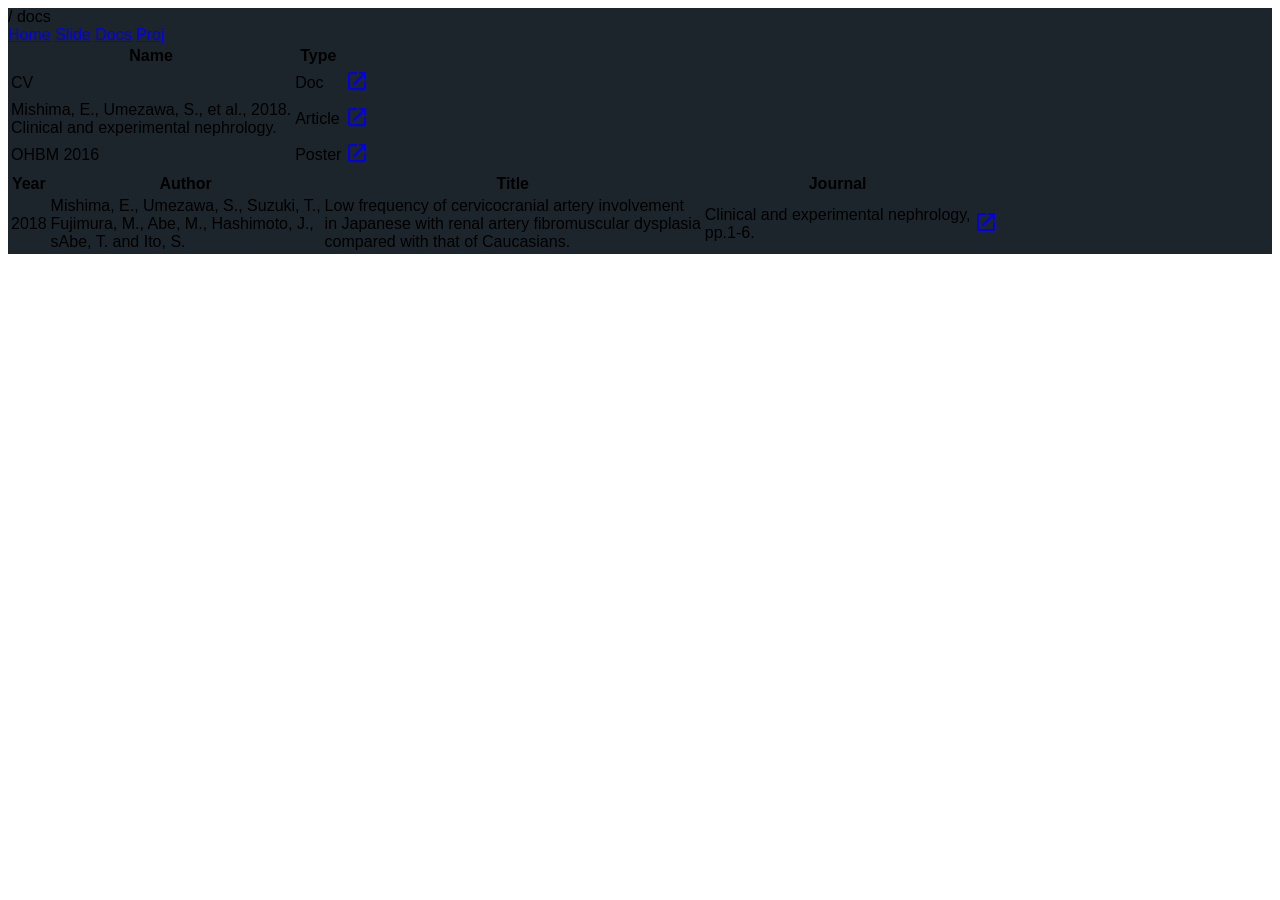
<file: docs/index.html>
<!--
@Author: shumez
@Date:   2018-05-16 14:19:46
@Project: shumez.github.io
@Filename: index.html
@Last modified by:   shumez
@Last modified time: 2018-05-16 14:32:58
-->
<!DOCTYPE html>
<html>
<head>
	<title>shumez / docs</title>
    <meta charset="UTF-8">
    <meta name="author" content="shumez">
    <meta name="revised" content="2018-05-17 10:26:32" scheme="YYYY-MM-DD hh:mm:ss">

    <meta name="viewport" content="width=device-width, initial-scale=1.0">

    <link rel="icon" type="image/png" href="img/logo.png">
    <link rel="shortcut icon" type="image/png" href="img/logo.png">
    <link rel="apple-touch-icon" type="image/png" href="img/logo.png">

    <!-- bootstrap -->
    <!-- <link rel="stylesheet" href="https://maxcdn.bootstrapcdn.com/bootstrap/3.3.7/css/bootstrap.min.css" integrity="sha384-BVYiiSIFeK1dGmJRAkycuHAHRg32OmUcww7on3RYdg4Va+PmSTsz/K68vbdEjh4u" crossorigin="anonymous"> -->
    <!-- <link rel="stylesheet" href="https://maxcdn.bootstrapcdn.com/bootstrap/4.0.0-alpha.5/css/bootstrap.min.css"> -->

    <!-- material design -->
    <!-- <link rel="stylesheet" href="https://fonts.googleapis.com/css?family=Roboto:300,400,500,700|Material+Icons"> -->
    <!-- <link rel="stylesheet" href="https://unpkg.com/bootstrap-material-design@4.1.1/dist/css/bootstrap-material-design.min.css" integrity="sha384-wXznGJNEXNG1NFsbm0ugrLFMQPWswR3lds2VeinahP8N0zJw9VWSopbjv2x7WCvX" crossorigin="anonymous"> -->

    <!-- material design lite -->
    <link rel="stylesheet" href="https://fonts.googleapis.com/icon?family=Material+Icons">
    <link rel="stylesheet" href="https://code.getmdl.io/1.3.0/material.indigo-pink.min.css">
    
    <!-- mdl theme -->
    <!-- <link rel="stylesheet" href="https://code.getmdl.io/1.3.0/material.teal-purple.min.css"> -->
    <link rel="stylesheet" href="https://code.getmdl.io/1.3.0/material.teal-deep_purple.min.css">

    <!-- mdl font -->
    <link rel="stylesheet" href="http://fonts.googleapis.com/css?family=Roboto:300,400,500,700" type="text/css">

    <link rel="stylesheet" type="text/css" href="/css/main.css">


</head>
<body>
    <!-- material disign lite -->

    <div class="mdl-layout mdl-js-layout mdl-layout--fixed-header mdl-layout--fixed-tabs">
        <header class="mdl-layout__header mdl-layout__header--transparent">
            <div class="mdl-layout__header-row">
                
                <!-- Title --> 
                <span class="mdl-layout-title">/ docs</span>
                
                <!-- Add spacer, to align navigation to the right -->
                <div class="mdl-layout-spacer"></div>
                
                <!-- Navigation -->
                <nav class="mdl-navigation">
                    <a class="mdl-navigation__link" href="/index.html">Home</a>
                    <a class="mdl-navigation__link" href="/slide/">Slide</a>
                    <a class="mdl-navigation__link is-active is-here" href="/docs/">Docs</a>
                    <a class="mdl-navigation__link" href="/proj/">Proj</a>
                </nav>
            </div>

            <!-- Tabs -->
            <!-- 
            <div class="mdl-layout__tab-bar mdl-js-ripple-effect">
                <a href="#home" class="mdl-layout__tab is-active">Home</a>
                <a href="#slide" class="mdl-layout__tab">Slide</a>
                <a href="#docs" class="mdl-layout__tab">Docs</a>
            </div> 
            -->

        </header>
        <!--
        <div class="mdl-layout__drawer">
            <span class="mdl-layout-title">shumez</span>
            <nav class="mdl-navigation">
                <a class="mdl-navigation__link" href="">Home</a>
                <a class="mdl-navigation__link" href="">*</a>
                <a class="mdl-navigation__link" href="">*</a>
                <a class="mdl-navigation__link" href="">*</a>
            </nav>
        </div>
        -->

        <!-- main -->
        <main class="mdl-layout__content">
            <div>
                <div class="mdl-grid">
                    <div class="mdl-cell mdl-cell--4-col">
                        <!-- <div class="demo-card-image mdl-card mdl-shadow--2dp">
                            <div class="mdl-card__title mdl-card--expand">
                                <h4></h4>
                            </div>
                            <div class="mdl-card__actions mdl-card--border">
                                <span class="demo-card-image__filename">Image.jpg</span>
                            </div>
                        </div> -->
                    </div>
                </div>

                <div  class="mdl-grid">
                    <div class="mdl-cell mdl-cell--6-col-desktop mdl-cell--3-offset-desktop mdl-cell--8-col-tablet mdl-cell--4-col-phone">
                        <!-- table -->
                        <table class="mdl-data-table mdl-js-data-table mdl-data-table--selectable mdl-shadow--2dp">
                            <thead>
                                <tr>
                                    <th class="mdl-data-table__cell--non-numeric">Name</th>
                                    <th class="mdl-data-table__cell--non-numeric">Type</th>
                                    <th></th>
                                </tr>
                            </thead>
                            <tbody>
                                <tr>
                                    <td class="mdl-data-table__cell--non-numeric">CV</td>
                                    <td class="mdl-data-table__cell--non-numeric">Doc</td>
                                    <td><a href="https://docs.google.com/document/d/16qhqmyy_EPc65IN2KRnHpUPTmMYMyIJUxB3NSlSgIFc/edit?usp=sharing" class="mdl-button mdl-js-button mdl-button--icon mdl-button--raised mdl-button--colored mdl-button--primary"><i class="material-icons">launch</i></a></td>
                                </tr>
                                <tr>
                                    <td class="mdl-data-table__cell--non-numeric"><!-- Mishima, E., Umezawa, S. et al. 2018<br> -->
                                        Mishima, E., Umezawa, S., et al., <!-- Suzuki, T., Fujimura, M., Abe, M., Hashimoto, J., Abe, T. and Ito, S., --> 2018. <br>
                                        <!-- Low frequency of cervicocranial artery involvement in Japanese with renal artery fibromuscular dysplasia compared with that of Caucasians. <br> -->
                                        Clinical and experimental nephrology<!-- , pp.1-6 -->.</td>
                                    <td class="mdl-data-table__cell--non-numeric">Article</td>
                                    <td><a href="https://docs.google.com/document/d/1z68zcGmqlqfcyHj7jkx0r6w3fGvRYcm7aTbce1nOc1w/edit?usp=sharing" class="mdl-button mdl-js-button mdl-button--icon mdl-button--raised mdl-button--colored mdl-button--primary">
                                        <i class="material-icons">launch</i>
                                    </a></td>
                                </tr>

                                 <tr>
                                    <td class="mdl-data-table__cell--non-numeric">OHBM 2016</td>
                                    <td class="mdl-data-table__cell--non-numeric">Poster</td>
                                    <td><a href="https://drive.google.com/file/d/0B-_Hpdri56S1RF9pZzVNaUppd1E/view?usp=sharing" class="mdl-button mdl-js-button mdl-button--icon mdl-button--raised mdl-button--colored mdl-button--primary">
                                        <i class="material-icons">launch</i>
                                    </a></td>
                                </tr>
                                
                                <!--
                                 <tr>
                                    <td class="mdl-data-table__cell--non-numeric"></td>
                                    <td><a href="" class="mdl-button mdl-js-button mdl-button--fab mdl-button--accent">
                                        <i class="material-icons">add</i>
                                    </a></td>
                                </tr>
                                -->
                            </tbody>
                        </table>
                    </div>
                </div>


                <div class="mdl-grid">
                    <div class="mdl-cell mdl-cell--12-col">
                        <table class="mdl-data-table mdl-js-data-table mdl-shadow--2dp">
                            <thead>
                                <tr>
                                    <th class="mdl-data-table__header--sorted-descending">Year</th>
                                    <th class="mdl-data-table__cell--non-numeric">Author</th>
                                    <th class="mdl-data-table__cell--non-numeric">Title</th>
                                    <th class="mdl-data-table__cell--non-numeric">Journal</th>
                                    <th></th>
                                </tr>
                            </thead>
                            <tbody>
                                <tr>
                                    <td class="mdl-data-table__header--sorted-descending">2018</td>
                                    <td class="mdl-data-table__cell--non-numeric">Mishima, E., Umezawa, S., Suzuki, T., <br>
                                        Fujimura, M., Abe, M., Hashimoto, J., <br>
                                        sAbe, T. and Ito, S. </td>
                                    <td class="mdl-data-table__cell--non-numeric">Low frequency of cervicocranial artery involvement <br> 
                                    in Japanese with renal artery fibromuscular dysplasia <br>
                                    compared with that of Caucasians.</td>
                                    <td class="mdl-data-table__cell--non-numeric">Clinical and experimental nephrology,<br>
                                        pp.1-6.</td>
                                    <td>
                                        <a href="https://link.springer.com/article/10.1007/s10157-018-1575-1" class="mdl-button mdl-js-button mdl-button--icon mdl-button--raised mdl-button--colored mdl-button--primary">
                                            <i class="material-icons">launch</i>
                                        </a>
                                    </td>
                                </tr>
                                
                                <!-- 
                                <tr>
                                    <td class="mdl-data-table__header--sorted-descending">...</td>
                                    <td class="mdl-data-table__cell--non-numeric">...</td>
                                    <td class="mdl-data-table__cell--non-numeric">...</td>
                                    <td class="mdl-data-table__cell--non-numeric">...</td>
                                    <td>
                                        <a href="" class="mdl-button mdl-js-button mdl-button--icon mdl-button--raised mdl-button--colored mdl-button--primary">
                                            <i class="material-icons">launch</i>
                                        </a>
                                    </td>
                                </tr> 
                                -->
                            </tbody>
                        </table>
                    </div>
                </div>
            </div>



            
            

            <!-- <section class="mdl-layout__tab-pannel" id="scroll-tab-3">
                <div class="page-content">
                    
                </div>
            </section> -->

            <!--
            <div class="mdl-grid">
                <div class="mdl-cell mdl-cell--6-col mdl-cell--6-col-tablet mdl-cell--6-col-phone">
                    <table class="mdl-data-table mdl-js-data-table mdl-data-table--selection">
                        <thead>
                            <tr>
                                <th></th>
                                <th></th>
                                <th></th>
                            </tr>
                        </thead>
                        <tbody>
                            <tr>
                                <td>JOUR</td>
                                <td>Low frequency of cervicocranial artery involvement in Japanese with renal artery fibromuscular dysplasia compared with that of Caucasians</td>
                                <td>Mishima, Eikan
                                    Umezawa, Shu
                                    Suzuki, Takehiro
                                    Fujimura, Miki
                                    Abe, Michiaki
                                    Hashimoto, Junichiro
                                    Abe, Takaaki
                                    Ito, Sadayoshi</td>
                                <td>Clinical and experimental nephrology</td>
                                <td>1</td>
                                <td>6</td>
                                <td>1342-1751</td>
                                <td>2018</td>
                                <td>Springer</td>
                                <td></td>
                            </tr>
                        </tbody>
                    </table>
                </div>
            </div>
            -->
            
        </main>
    </div>


    <!-- bootstrap -->
    <!-- 
    <div class="container">
        <div class="page-header">
            <h1>shumez</h1>
        </div>

        <div class="row">
            
            <div class="col-xs-12 col-sm-6 col-md-5">
                <div class="card">
                    <img src="https://static-content.springer.com/cover/journal/10157/22/2.jpg" class="card-img-top img-fluid">
                    <img src="img/cover-fmd.png" class="card-img-top img-fluid">
                    <img src="https://github.com/shumezshumez.github.io/img/jfmd.jpg">
                    <iframe src="https://docs.google.com/document/d/e/2PACX-1vScbtK295p6w5dOXmrrfP-4-2rGLKtbjDClG-a9o0SaHegiX4B70gKW7qYOhfBE1It6Q6gD9dYx5sEJ/pub?embedded=true"></iframe>
                    <div class="card-body">
                        <h4 class="card-title">Mishima, E., Umezawa, S. et al. 2018</h4>
                        <h6 class="card-subtitle">Low frequency of Cervicocranial Artery Involvement in Japanese Patients with Renal Artery Fibromuscular Dysplasia</h6><br>
                        <a role="button" href="https://docs.google.com/document/d/1z68zcGmqlqfcyHj7jkx0r6w3fGvRYcm7aTbce1nOc1w/edit?usp=sharing" class="btn btn-raised btn-secondary">Read more</a>
                        <a role="button" href="https://link.springer.com/article/10.1007%2Fs10157-018-1575-1" class="btn btn-raised btn-secondary">Read</a>
                    </div>
                </div>
            </div> 
           

            
            <div class="col-xs-12 col-sm-6 col-md-5">
                <div class="card">
                    <img src="img/icon-jfmd.png" class="card-img-top img-fluid">
                    <div class="card-body">
                        <h4>JSH 2016</h4>
                        <h6>"Low frequency of Cervicocranial Artery Involvement in Japanese Patients with Renal Artery Fibromuscular Dysplasia"</h6>
                        <h6>The 39th Annual Scientific Meeting of Japanese Society of Hypertension, Oral Session</h6>
                        <a href="https://drive.google.com/open?id=1-mp1IXABgL0KLXJR1AEZC1ZHKEuye2SdowBXBHpJtc4" class="card-link">Read more</a>
                        <a role="button" class="btn btn-raised btn-secondary" href="https://drive.google.com/open?id=1-mp1IXABgL0KLXJR1AEZC1ZHKEuye2SdowBXBHpJtc4">Read more</a>
                    </div>
                </div>
            </div> 
           
        </div>

        <div class="row">
            <div class="col-xs-12 col-sm-12 col-md-12">
                <h4>Publishment</h4>

                
                <div class="card">
                    <div class="card-body">
                        <p class="card-text">Mishima, E., Umezawa, S., Suzuki, T., Fujimura, M., Abe, M., Hashimoto, J., Abe, T. and Ito, S. (2018). Low frequency of cervicocranial artery involvement in Japanese with renal artery fibromuscular dysplasia compared with that of Caucasians. Clinical and experimental nephrology, 1-6.</p>
                        <a role="button" href="" class="btn btn-raised btn-secondary">Cite</a>
                        <span class="badge badge-pill badge-primary"></span>
                    </div>
                </div> 
               

                
                <div class="list-group">
                    <a class="list-group-item d-flex justify-content-between align-items-center">
                        Mishima, E., Umezawa, S., Suzuki, T., Fujimura, M., Abe, M., Hashimoto, J., Abe, T. and Ito, S. (2018). Low frequency of cervicocranial artery involvement in Japanese with renal artery fibromuscular dysplasia compared with that of Caucasians. Clinical and experimental nephrology, 1-6. 
                        <a href="">Cite</a>  
                        <a role="button" class="btn btn-raised btn-secondary">Read more</a>

                        <span class="badge badge-pill badge-primary"></span>
                    </a>
                    <a class="list-group-item"></a>
                    <a class="list-group-item"></a>
                    <a class="list-group-item"></a>
                </div>
                
            </div>
        </div>

        
        <div class="row">
            <div class="col-xs-12 col-sm-12 col-md-12">
                <h4>JSH 2016</h4>

                <h6>"Low frequency of Cervicocranial Artery Involvement in Japanese Patients with Renal Artery Fibromuscular Dysplasia"</h6>
                <h6>The 39th Annual Scientific Meeting of Japanese Society of Hypertension, Oral Session</h6>
                <div class="card">
                    <iframe src="https://docs.google.com/presentation/d/e/2PACX-1vSvuiMN0w9sVFEr8J48wMdOjnbRDU3vBQgp_XcrBJVBdlIBOzSQXemvMj1tw_P3_JaRoBA1xkIqL0Cl/embed?start=false&loop=false&delayms=3000" frameborder="0" width="529" height="426" allowfullscreen="true" mozallowfullscreen="true" webkitallowfullscreen="true"></iframe>
                    <div class="card-body">
                        <h4 class="card-title">jFMD</h4>
                        <h6 class="card-subtitle"></h6>
                    </div>
                </div>
            </div>
        </div> 
       

        
        <div id="list-example" class="list-group">
            <a class="list-group-item list-group-item-action" href="#list-item-1">Item 1</a>
            <a class="list-group-item list-group-item-action" href="#list-item-2">Item2</a>
            <a class="list-group-item list-group-item-action" href="#list-item-3">Item 3</a>
            <a class="list-group-item list-group-item-action" href="#list-item-4">Item 4</a>
        </div>
       

        
        <div data-spy="scroll" data-target="#list-example" data-offset="0" class="scrollspy-example">
            <h4 id="list-item-1">Item 1</h4>
            <p>...</p>
            <h4 id="list-item-2">Item 2</h4>
            <p>...</p>
            <h4 id="list-item-3">Item 3</h4>
            <p>...</p>
            <h4 id="list-item-4">Item 4</h4>
            <p>...</p>
        </div>
    </div> 
    -->

    

    <!-- jquery -->
    <script src="https://ajax.googleapis.com/ajax/libs/jquery/1.11.3/jquery.min.js"></script>

    <!-- bootstrap -->
    <!-- <script src="https://maxcdn.bootstrapcdn.com/bootstrap/3.3.5/js/bootstrap.min.js"></script> -->

    <!-- material design bootstrap -->
    <!-- <script src="https://unpkg.com/popper.js@1.12.6/dist/umd/popper.js" integrity="sha384-fA23ZRQ3G/J53mElWqVJEGJzU0sTs+SvzG8fXVWP+kJQ1lwFAOkcUOysnlKJC33U" crossorigin="anonymous"></script> -->
    <!-- <script src="https://unpkg.com/bootstrap-material-design@4.1.1/dist/js/bootstrap-material-design.js" integrity="sha384-CauSuKpEqAFajSpkdjv3z9t8E7RlpJ1UP0lKM/+NdtSarroVKu069AlsRPKkFBz9" crossorigin="anonymous"></script> -->

    <!-- mdl -->
    <script defer src="https://code.getmdl.io/1.3.0/material.min.js"></script>
    <script type="text/jscript">
        $('body').scrollspy({ target: '#navbar-example' })
        $('[data-spy="scroll"]').each(function () {
            var $spy = $(this).scrollspy('refresh')
        })
    </script>
</body>
</html>
</file>
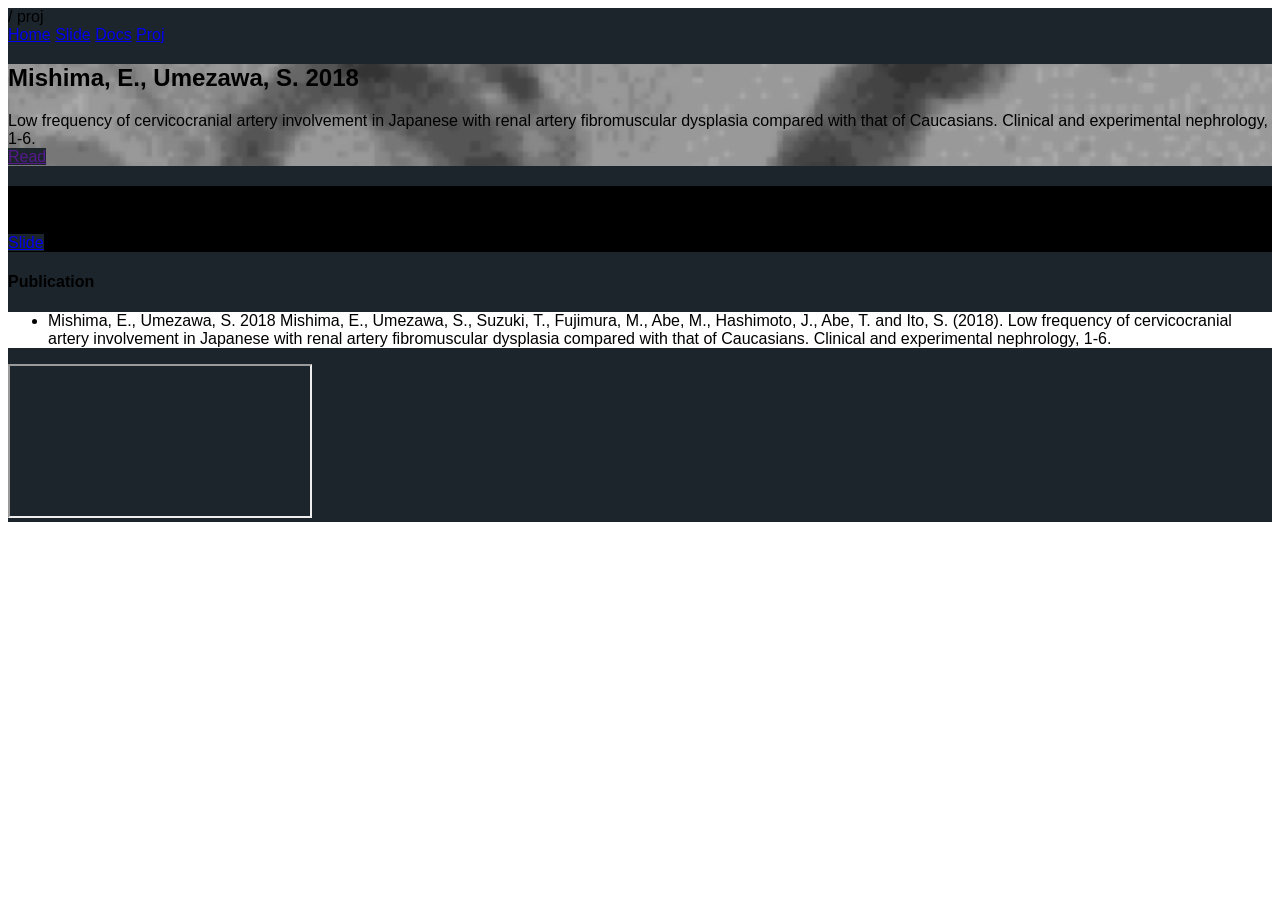
<file: proj/index.html>
<!--
@Author: shumez
@Date:   2018-05-16 14:19:46
@Project: shumez.github.io
@Filename: index.html
@Last modified by:   shumez
@Last modified time: 2018-05-16 14:32:58
-->
<!DOCTYPE html>
<html>
<head>
	<title>shumez / proj</title>
    <meta charset="UTF-8">
    <meta name="author" content="shumez">
    <meta name="revised" content="2018-05-16 17:14:28" scheme="YYYY-MM-DD hh:mm:ss">

    <meta name="viewport" content="width=device-width, initial-scale=1.0">

    <link rel="icon" type="image/png" href="img/logo.png">
    <link rel="shortcut icon" type="image/png" href="img/logo.png">
    <link rel="apple-touch-icon" type="image/png" href="img/logo.png">

    <!-- bootstrap -->
    <!-- <link rel="stylesheet" href="https://maxcdn.bootstrapcdn.com/bootstrap/3.3.7/css/bootstrap.min.css" integrity="sha384-BVYiiSIFeK1dGmJRAkycuHAHRg32OmUcww7on3RYdg4Va+PmSTsz/K68vbdEjh4u" crossorigin="anonymous"> -->
    <!-- <link rel="stylesheet" href="https://maxcdn.bootstrapcdn.com/bootstrap/4.0.0-alpha.5/css/bootstrap.min.css"> -->

    <!-- material design -->
    <!-- <link rel="stylesheet" href="https://fonts.googleapis.com/css?family=Roboto:300,400,500,700|Material+Icons"> -->
    <!-- <link rel="stylesheet" href="https://unpkg.com/bootstrap-material-design@4.1.1/dist/css/bootstrap-material-design.min.css" integrity="sha384-wXznGJNEXNG1NFsbm0ugrLFMQPWswR3lds2VeinahP8N0zJw9VWSopbjv2x7WCvX" crossorigin="anonymous"> -->

    <!-- material design lite -->
    <link rel="stylesheet" href="https://fonts.googleapis.com/icon?family=Material+Icons">
    <link rel="stylesheet" href="https://code.getmdl.io/1.3.0/material.indigo-pink.min.css">
    
    <!-- mdl theme -->
    <!-- <link rel="stylesheet" href="https://code.getmdl.io/1.3.0/material.teal-purple.min.css"> -->
    <link rel="stylesheet" href="https://code.getmdl.io/1.3.0/material.teal-deep_purple.min.css">

    <link rel="stylesheet" type="text/css" href="/css/main.css">

</head>
<body>
    <!-- material disign lite -->

    <div class="mdl-layout mdl-js-layout mdl-layout--fixed-header mdl-layout--fixed-tabs">
        <header class="mdl-layout__header mdl-layout__header--transparent">
            <div class="mdl-layout__header-row">
                
                <!-- Title --> 
                <span class="mdl-layout-title">/ proj</span>
                
                <!-- Add spacer, to align navigation to the right -->
                <div class="mdl-layout-spacer"></div>
                
                <!-- Navigation -->
                <nav class="mdl-navigation">
                    <a class="mdl-navigation__link" href="/index.html">Home</a>
                    <a class="mdl-navigation__link" href="/slide/">Slide</a>
                    <a class="mdl-navigation__link" href="/docs/">Docs</a>
                    <a class="mdl-navigation__link is-active is-here" href="/proj/">Proj</a>
                </nav>
            </div>

            <!-- Tabs -->
            <!-- 
            <div class="mdl-layout__tab-bar mdl-js-ripple-effect">
                <a href="#home" class="mdl-layout__tab is-active">Home</a>
                <a href="#slide" class="mdl-layout__tab">Slide</a>
                <a href="#docs" class="mdl-layout__tab">Docs</a>
            </div> 
            -->

        </header>
        <!--
        <div class="mdl-layout__drawer">
            <span class="mdl-layout-title">shumez</span>
            <nav class="mdl-navigation">
                <a class="mdl-navigation__link" href="">Home</a>
                <a class="mdl-navigation__link" href="">*</a>
                <a class="mdl-navigation__link" href="">*</a>
                <a class="mdl-navigation__link" href="">*</a>
            </nav>
        </div>
        -->

        <!-- main -->
        <main class="mdl-layout__content">
            <!-- <section class="mdl-layout__tab-pannel is-active" id="scroll-tab-1"> -->
            <div class="mdl-tabs__pannel is-active" id="scroll-tab-1">
                <div class="page-content">
                    <div class="mdl-grid">
                        <div class="mdl-cell mdl-cell--4-col mdl-cell--4-col-tablet mdl-cell--4-col-phone">

                            <!-- mdl-card -->
                            <div class="mdl-card" id="mishima2018">
                                <div class="mdl-card__title mdl-card--expand">
                                    <h2 class="mdl-card__title-text">Mishima, E., Umezawa, S. 2018</h2>
                                </div>
                                <div class="mdl-card__actions">
                                    <!-- <span class=""></span> -->
                                </div>
                                <div class="mdl-card__supporting-text">
                                     Low frequency of cervicocranial artery involvement in Japanese with renal artery fibromuscular dysplasia compared with that of Caucasians. Clinical and experimental nephrology, 1-6.
                                </div>
                                <div class="mdl-card--border">
                                    <a class="mdl-button mdl-js-button mdl-button--raised mdl-button--accent" href="">Read</a>
                                    <!-- <button class="mdl-button mdl-js-button mdl-button--raised"></button> -->
                                </div>
                            </div>
                        </div>
                        <div class="mdl-cell mdl-cell--4-col mdl-cell--4-col-tablet mdl-cell--4-col-phone">

                            <!-- mdl-card -->
                            <div class="mdl-card" id="jsh2016">
                                <div class="mdl-card__title mdl-card--expand">
                                    <h2 class="mdl-card__title-text">JSH 2016</h2>
                                </div>
                                <div class="mdl-card__supporting-text">
                                    
                                </div>
                                <div class="mdl-card--border">
                                    <a class="mdl-button mdl-js-button mdl-button--raised mdl-button--accent" href="https://docs.google.com/presentation/d/1-mp1IXABgL0KLXJR1AEZC1ZHKEuye2SdowBXBHpJtc4/edit?usp=sharing">Slide</a>
                                </div>
                            </div>
                        </div>
                        <div class="mdl-cell mdl-cell--4-col mdl-cell--6-col-tablet mdl-cell--12-col-phone"></div>
                    </div>
                </div>


            </div>
            <!-- </section> -->


            <!-- <section class="mdl-layout__tab-pannel" id="scroll-tab-2"> -->
            <div class="mdl-tabs__pannel" id="scroll-tab-2">
                <div class="page-content">
                    <h4>Publication</h4>

                    <div class="mdl-grid">
                        <div class="mdl-cell mdl-cell--6-col mdl-cell--4-col-phone mdl-cell--12-col-tablet">

                            <div class="mdl-card">
                                <div class="mdl-card__supporting-text">
                                    <ul class="mdl-list">
                                        <li class="mdl-list__item mdl-list__item--three-line">
                                            <span class="mdl-list__item-primary-content">
                                                <span>Mishima, E., Umezawa, S. 2018</span>
                                                <span class="mdl-list__item-text-body">
                                                    Mishima, E., Umezawa, S., Suzuki, T., Fujimura, M., Abe, M., Hashimoto, J., Abe, T. and Ito, S. (2018). Low frequency of cervicocranial artery involvement in Japanese with renal artery fibromuscular dysplasia compared with that of Caucasians. Clinical and experimental nephrology, 1-6.
                                                </span>
                                            </span>
                                            <span class="mdl-list__item-secondary-content"></span>
                                        </li>
                                    </ul>    
                                </div>
                                
                            </div>
                        </div>

                        <div class="mdl-cell mdl-cell--12-col mdl-cell--4-col-phone mdl-cell--12-col-tablet">
                            <!-- <div class="mdl-card"> -->
                            <iframe src="https://docs.google.com/document/d/e/2PACX-1vScbtK295p6w5dOXmrrfP-4-2rGLKtbjDClG-a9o0SaHegiX4B70gKW7qYOhfBE1It6Q6gD9dYx5sEJ/pub?embedded=true"></iframe>
                            <!-- </div> -->

                            
                        </div>
                    </div>

                    <div class="mdl-grid">
                        <!-- <div class="mdl-cell mdl-cell--6-col mdl-cell--12-col-tablet mdl-cell--12-col-phone">
                            <iframe src="https://docs.google.com/presentation/d/e/2PACX-1vSvuiMN0w9sVFEr8J48wMdOjnbRDU3vBQgp_XcrBJVBdlIBOzSQXemvMj1tw_P3_JaRoBA1xkIqL0Cl/embed?start=false&loop=false&delayms=3000" frameborder="0" width="1588" height="1220" allowfullscreen="true" mozallowfullscreen="true" webkitallowfullscreen="true"></iframe>
                            
                        </div> -->
                    </div>
                </div>
            </div>
            <!-- </section> -->
            

            <!-- <section class="mdl-layout__tab-pannel" id="scroll-tab-3">
                <div class="page-content">
                    
                </div>
            </section> -->

            <!--
            <div class="mdl-grid">
                <div class="mdl-cell mdl-cell--6-col mdl-cell--6-col-tablet mdl-cell--6-col-phone">
                    <table class="mdl-data-table mdl-js-data-table mdl-data-table--selection">
                        <thead>
                            <tr>
                                <th></th>
                                <th></th>
                                <th></th>
                            </tr>
                        </thead>
                        <tbody>
                            <tr>
                                <td>JOUR</td>
                                <td>Low frequency of cervicocranial artery involvement in Japanese with renal artery fibromuscular dysplasia compared with that of Caucasians</td>
                                <td>Mishima, Eikan
                                    Umezawa, Shu
                                    Suzuki, Takehiro
                                    Fujimura, Miki
                                    Abe, Michiaki
                                    Hashimoto, Junichiro
                                    Abe, Takaaki
                                    Ito, Sadayoshi</td>
                                <td>Clinical and experimental nephrology</td>
                                <td>1</td>
                                <td>6</td>
                                <td>1342-1751</td>
                                <td>2018</td>
                                <td>Springer</td>
                                <td></td>
                            </tr>
                        </tbody>
                    </table>
                </div>
            </div>
            -->
            
        </main>
    </div>


    <!-- bootstrap -->
    <!-- 
    <div class="container">
        <div class="page-header">
            <h1>shumez</h1>
        </div>

        <div class="row">
            
            <div class="col-xs-12 col-sm-6 col-md-5">
                <div class="card">
                    <img src="https://static-content.springer.com/cover/journal/10157/22/2.jpg" class="card-img-top img-fluid">
                    <img src="img/cover-fmd.png" class="card-img-top img-fluid">
                    <img src="https://github.com/shumezshumez.github.io/img/jfmd.jpg">
                    <iframe src="https://docs.google.com/document/d/e/2PACX-1vScbtK295p6w5dOXmrrfP-4-2rGLKtbjDClG-a9o0SaHegiX4B70gKW7qYOhfBE1It6Q6gD9dYx5sEJ/pub?embedded=true"></iframe>
                    <div class="card-body">
                        <h4 class="card-title">Mishima, E., Umezawa, S. et al. 2018</h4>
                        <h6 class="card-subtitle">Low frequency of Cervicocranial Artery Involvement in Japanese Patients with Renal Artery Fibromuscular Dysplasia</h6><br>
                        <a role="button" href="https://docs.google.com/document/d/1z68zcGmqlqfcyHj7jkx0r6w3fGvRYcm7aTbce1nOc1w/edit?usp=sharing" class="btn btn-raised btn-secondary">Read more</a>
                        <a role="button" href="https://link.springer.com/article/10.1007%2Fs10157-018-1575-1" class="btn btn-raised btn-secondary">Read</a>
                    </div>
                </div>
            </div> 
           

            
            <div class="col-xs-12 col-sm-6 col-md-5">
                <div class="card">
                    <img src="img/icon-jfmd.png" class="card-img-top img-fluid">
                    <div class="card-body">
                        <h4>JSH 2016</h4>
                        <h6>"Low frequency of Cervicocranial Artery Involvement in Japanese Patients with Renal Artery Fibromuscular Dysplasia"</h6>
                        <h6>The 39th Annual Scientific Meeting of Japanese Society of Hypertension, Oral Session</h6>
                        <a href="https://drive.google.com/open?id=1-mp1IXABgL0KLXJR1AEZC1ZHKEuye2SdowBXBHpJtc4" class="card-link">Read more</a>
                        <a role="button" class="btn btn-raised btn-secondary" href="https://drive.google.com/open?id=1-mp1IXABgL0KLXJR1AEZC1ZHKEuye2SdowBXBHpJtc4">Read more</a>
                    </div>
                </div>
            </div> 
           
        </div>

        <div class="row">
            <div class="col-xs-12 col-sm-12 col-md-12">
                <h4>Publishment</h4>

                
                <div class="card">
                    <div class="card-body">
                        <p class="card-text">Mishima, E., Umezawa, S., Suzuki, T., Fujimura, M., Abe, M., Hashimoto, J., Abe, T. and Ito, S. (2018). Low frequency of cervicocranial artery involvement in Japanese with renal artery fibromuscular dysplasia compared with that of Caucasians. Clinical and experimental nephrology, 1-6.</p>
                        <a role="button" href="" class="btn btn-raised btn-secondary">Cite</a>
                        <span class="badge badge-pill badge-primary"></span>
                    </div>
                </div> 
               

                
                <div class="list-group">
                    <a class="list-group-item d-flex justify-content-between align-items-center">
                        Mishima, E., Umezawa, S., Suzuki, T., Fujimura, M., Abe, M., Hashimoto, J., Abe, T. and Ito, S. (2018). Low frequency of cervicocranial artery involvement in Japanese with renal artery fibromuscular dysplasia compared with that of Caucasians. Clinical and experimental nephrology, 1-6. 
                        <a href="">Cite</a>  
                        <a role="button" class="btn btn-raised btn-secondary">Read more</a>

                        <span class="badge badge-pill badge-primary"></span>
                    </a>
                    <a class="list-group-item"></a>
                    <a class="list-group-item"></a>
                    <a class="list-group-item"></a>
                </div>
                
            </div>
        </div>

        
        <div class="row">
            <div class="col-xs-12 col-sm-12 col-md-12">
                <h4>JSH 2016</h4>

                <h6>"Low frequency of Cervicocranial Artery Involvement in Japanese Patients with Renal Artery Fibromuscular Dysplasia"</h6>
                <h6>The 39th Annual Scientific Meeting of Japanese Society of Hypertension, Oral Session</h6>
                <div class="card">
                    <iframe src="https://docs.google.com/presentation/d/e/2PACX-1vSvuiMN0w9sVFEr8J48wMdOjnbRDU3vBQgp_XcrBJVBdlIBOzSQXemvMj1tw_P3_JaRoBA1xkIqL0Cl/embed?start=false&loop=false&delayms=3000" frameborder="0" width="529" height="426" allowfullscreen="true" mozallowfullscreen="true" webkitallowfullscreen="true"></iframe>
                    <div class="card-body">
                        <h4 class="card-title">jFMD</h4>
                        <h6 class="card-subtitle"></h6>
                    </div>
                </div>
            </div>
        </div> 
       

        
        <div id="list-example" class="list-group">
            <a class="list-group-item list-group-item-action" href="#list-item-1">Item 1</a>
            <a class="list-group-item list-group-item-action" href="#list-item-2">Item2</a>
            <a class="list-group-item list-group-item-action" href="#list-item-3">Item 3</a>
            <a class="list-group-item list-group-item-action" href="#list-item-4">Item 4</a>
        </div>
       

        
        <div data-spy="scroll" data-target="#list-example" data-offset="0" class="scrollspy-example">
            <h4 id="list-item-1">Item 1</h4>
            <p>...</p>
            <h4 id="list-item-2">Item 2</h4>
            <p>...</p>
            <h4 id="list-item-3">Item 3</h4>
            <p>...</p>
            <h4 id="list-item-4">Item 4</h4>
            <p>...</p>
        </div>
    </div> 
    -->

    

    <!-- jquery -->
    <script src="https://ajax.googleapis.com/ajax/libs/jquery/1.11.3/jquery.min.js"></script>

    <!-- bootstrap -->
    <!-- <script src="https://maxcdn.bootstrapcdn.com/bootstrap/3.3.5/js/bootstrap.min.js"></script> -->

    <!-- material design bootstrap -->
    <!-- <script src="https://unpkg.com/popper.js@1.12.6/dist/umd/popper.js" integrity="sha384-fA23ZRQ3G/J53mElWqVJEGJzU0sTs+SvzG8fXVWP+kJQ1lwFAOkcUOysnlKJC33U" crossorigin="anonymous"></script> -->
    <!-- <script src="https://unpkg.com/bootstrap-material-design@4.1.1/dist/js/bootstrap-material-design.js" integrity="sha384-CauSuKpEqAFajSpkdjv3z9t8E7RlpJ1UP0lKM/+NdtSarroVKu069AlsRPKkFBz9" crossorigin="anonymous"></script> -->

    <!-- mdl -->
    <script defer src="https://code.getmdl.io/1.3.0/material.min.js"></script>
    <script type="text/jscript">
        $('body').scrollspy({ target: '#navbar-example' })
        $('[data-spy="scroll"]').each(function () {
            var $spy = $(this).scrollspy('refresh')
        })
    </script>
</body>
</html>
</file>
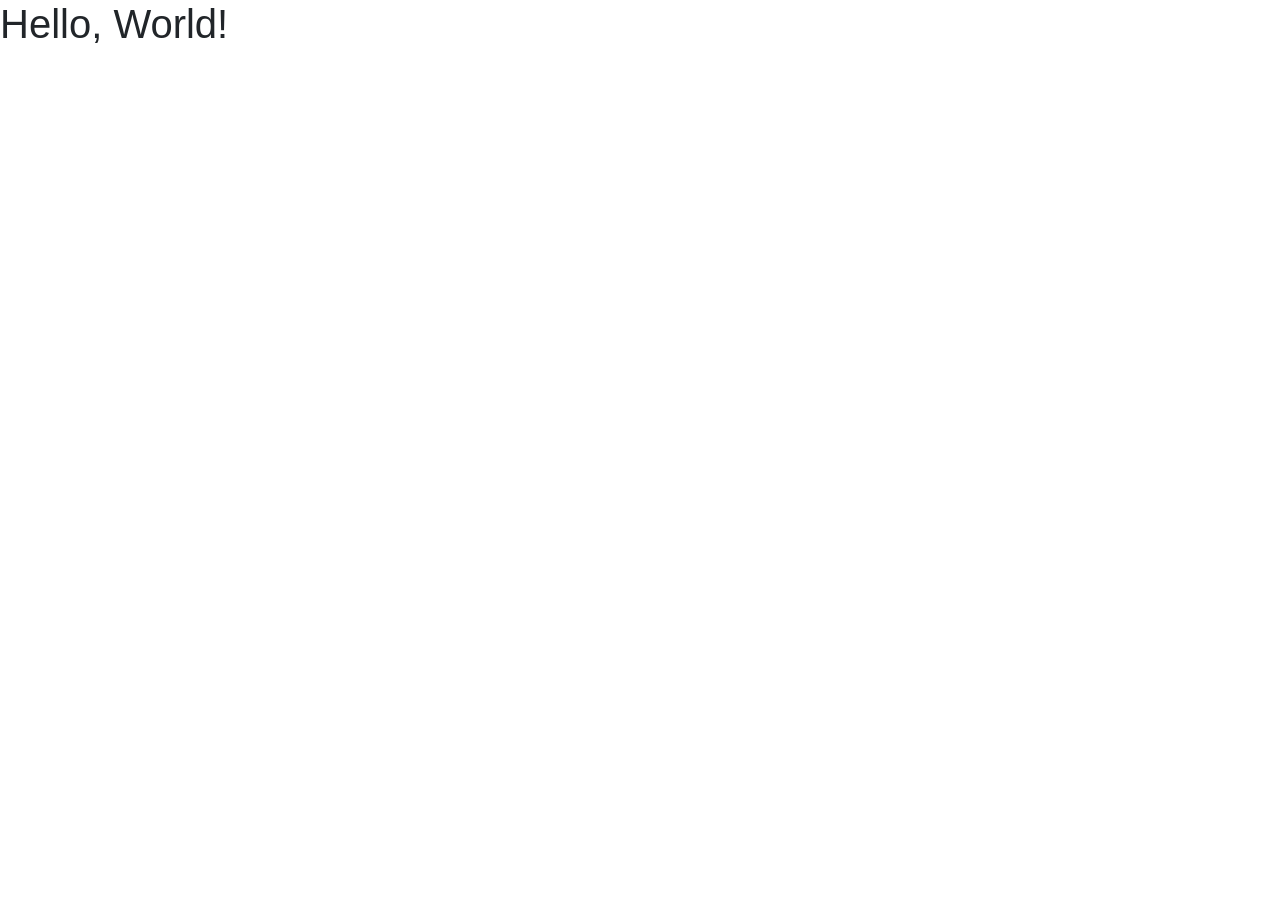
<file: scholar/index.html>
<!DOCTYPE html>
<html>
<head>
	<title>shumez / scholar</title>

	<meta charset="utf-8">
	<meta name="viewport" content="width=device-width, initial-scale=1, shrink-to-fit=no">

	<link rel="stylesheet" href="https://stackpath.bootstrapcdn.com/bootstrap/4.1.1/css/bootstrap.min.css" integrity="sha384-WskhaSGFgHYWDcbwN70/dfYBj47jz9qbsMId/iRN3ewGhXQFZCSftd1LZCfmhktB" crossorigin="anonymous">
</head>
<body>
	<div>
		<h1>Hello, World!</h1>
	</div>

	<script src="https://code.jquery.com/jquery-3.3.1.slim.min.js" integrity="sha384-q8i/X+965DzO0rT7abK41JStQIAqVgRVzpbzo5smXKp4YfRvH+8abtTE1Pi6jizo" crossorigin="anonymous"></script>
    <script src="https://cdnjs.cloudflare.com/ajax/libs/popper.js/1.14.3/umd/popper.min.js" integrity="sha384-ZMP7rVo3mIykV+2+9J3UJ46jBk0WLaUAdn689aCwoqbBJiSnjAK/l8WvCWPIPm49" crossorigin="anonymous"></script>
    <script src="https://stackpath.bootstrapcdn.com/bootstrap/4.1.1/js/bootstrap.min.js" integrity="sha384-smHYKdLADwkXOn1EmN1qk/HfnUcbVRZyYmZ4qpPea6sjB/pTJ0euyQp0Mk8ck+5T" crossorigin="anonymous"></script>
</body>
</html>
</file>
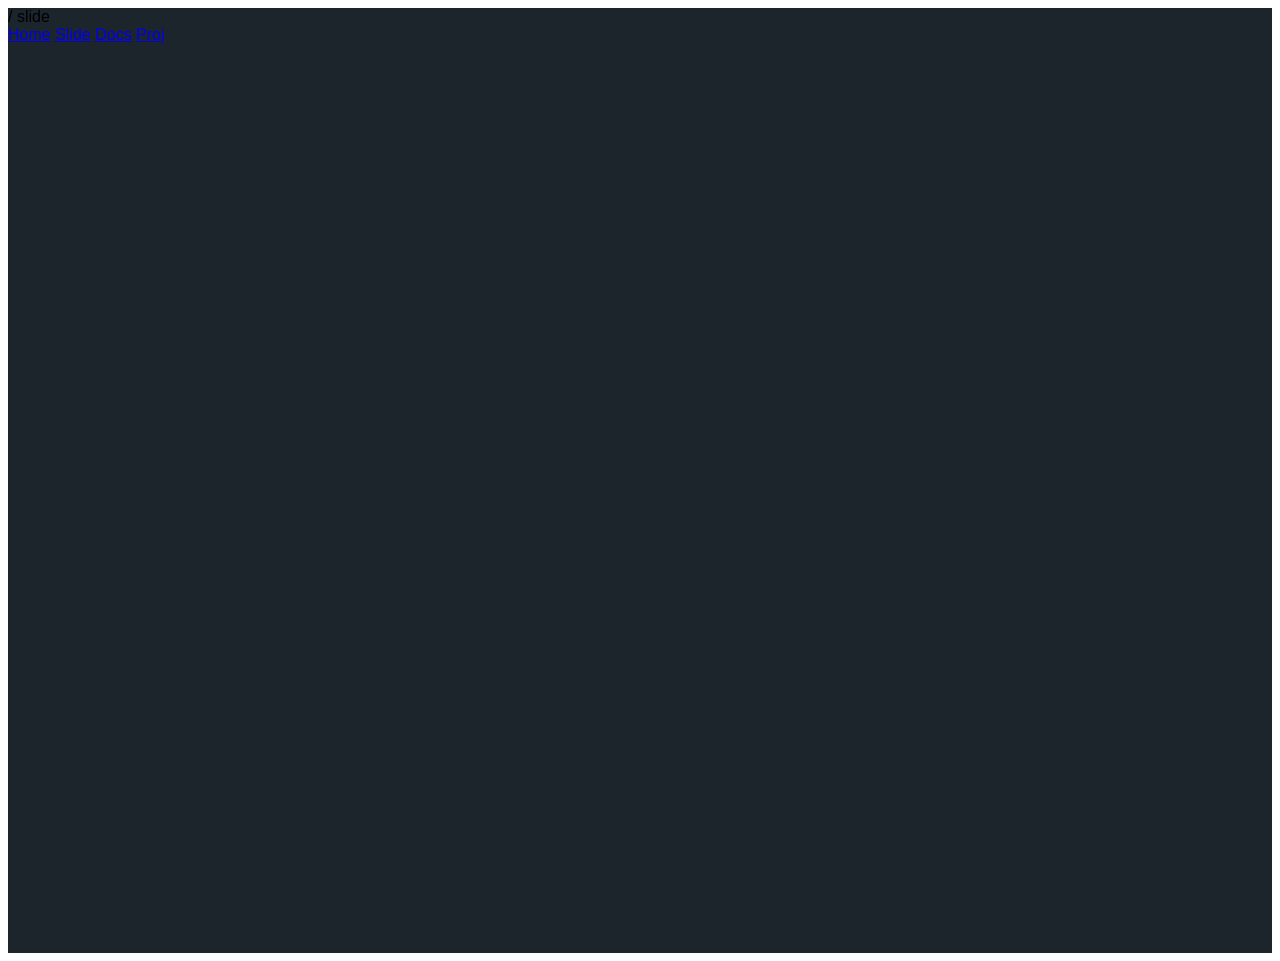
<file: deprecated/slide/index.html>
<!--
@Author: shumez
@Date:   2018-05-16 14:19:46
@Project: shumez.github.io
@Filename: index.html
@Last modified by:   shumez
@Last modified time: 2018-05-16 14:32:58
-->
<!DOCTYPE html>
<html>
<head>
	<title>shumez / slide</title>
    <meta charset="UTF-8">
    <meta name="author" content="shumez">
    <meta name="revised" content="2018-05-16 17:14:28" scheme="YYYY-MM-DD hh:mm:ss">

    <meta name="viewport" content="width=device-width, initial-scale=1.0">

    <link rel="icon" type="image/png" href="img/logo.png">
    <link rel="shortcut icon" type="image/png" href="img/logo.png">
    <link rel="apple-touch-icon" type="image/png" href="img/logo.png">

    <!-- bootstrap -->
    <!-- <link rel="stylesheet" href="https://maxcdn.bootstrapcdn.com/bootstrap/3.3.7/css/bootstrap.min.css" integrity="sha384-BVYiiSIFeK1dGmJRAkycuHAHRg32OmUcww7on3RYdg4Va+PmSTsz/K68vbdEjh4u" crossorigin="anonymous"> -->
    <!-- <link rel="stylesheet" href="https://maxcdn.bootstrapcdn.com/bootstrap/4.0.0-alpha.5/css/bootstrap.min.css"> -->

    <!-- material design -->
    <!-- <link rel="stylesheet" href="https://fonts.googleapis.com/css?family=Roboto:300,400,500,700|Material+Icons"> -->
    <!-- <link rel="stylesheet" href="https://unpkg.com/bootstrap-material-design@4.1.1/dist/css/bootstrap-material-design.min.css" integrity="sha384-wXznGJNEXNG1NFsbm0ugrLFMQPWswR3lds2VeinahP8N0zJw9VWSopbjv2x7WCvX" crossorigin="anonymous"> -->

    <!-- material design lite -->
    <link rel="stylesheet" href="https://fonts.googleapis.com/icon?family=Material+Icons">
    <link rel="stylesheet" href="https://code.getmdl.io/1.3.0/material.indigo-pink.min.css">
    
    <!-- mdl theme -->
    <!-- <link rel="stylesheet" href="https://code.getmdl.io/1.3.0/material.teal-purple.min.css"> -->
    <link rel="stylesheet" href="https://code.getmdl.io/1.3.0/material.teal-deep_purple.min.css">


    <link rel="stylesheet" type="text/css" href="/css/main.css">

    <!--
    <style>
        /*body {
            position: relative;
        }*/

        .mdl-layout{
            background: url('img/bg-neuron.jpg');
            /*background: url('http://www.toca-ch.com/data/walls/127/25966247.jpg');*/
            /*background: url('http://bsnscb.com/data/out/22/39154080-blackboard-wallpapers.jpg');*/
            /*background: url('img/bg-backboard.jpg');*/
            /*background-color: #003B3B;*/
            background-size: cover;
            background-position: center center;
        }
        #mishima2018.mdl-card{
            width: 100%;
            height: 100%;
            /*background-size: cover;*/
            /*background-position: center;*/
            background: url('img/cover-fmd.png') center / cover;
        }
        #jsh2016.mdl-card{
            width: 100%;
            height: 100%;
            background-size: cover;
            background-position: center;
            background: url('img/cover-jfmd.png') center / cover;
        }
    </style>
    -->
</head>
<body>
    <!-- material disign lite -->

    <div class="mdl-layout mdl-js-layout mdl-layout--fixed-header mdl-layout--fixed-tabs">
        <header class="mdl-layout__header mdl-layout__header--transparent">
            <div class="mdl-layout__header-row">
                
                <!-- Title --> 
                <span class="mdl-layout-title">/ slide</span>
                
                <!-- Add spacer, to align navigation to the right -->
                <div class="mdl-layout-spacer"></div>
                
                <!-- Navigation -->
                <nav class="mdl-navigation">
                    <a class="mdl-navigation__link" href="/index.html">Home</a>
                    <a class="mdl-navigation__link is-active is-here" href="/slide/">Slide</a>
                    <a class="mdl-navigation__link" href="/docs/">Docs</a>
                    <a class="mdl-navigation__link" href="/proj/">Proj</a>
                </nav>
            </div>

            <!-- Tabs -->
            <!-- 
            <div class="mdl-layout__tab-bar mdl-js-ripple-effect">
                <a href="#home" class="mdl-layout__tab is-active">Home</a>
                <a href="#slide" class="mdl-layout__tab">Slide</a>
                <a href="#docs" class="mdl-layout__tab">Docs</a>
            </div> 
            -->

        </header>
        <!--
        <div class="mdl-layout__drawer">
            <span class="mdl-layout-title">shumez</span>
            <nav class="mdl-navigation">
                <a class="mdl-navigation__link" href="">Home</a>
                <a class="mdl-navigation__link" href="">*</a>
                <a class="mdl-navigation__link" href="">*</a>
                <a class="mdl-navigation__link" href="">*</a>
            </nav>
        </div>
        -->

        <!-- main -->
        <main class="mdl-layout__content">
            
            <div class="mdl-tabs__pannel is-active" id="scroll-tab-1">
                <div class="page-content">
                    <div class="mdl-grid">
                        <div class="mdl-cell mdl-cell--6-col mdl-cell--8-col-tablet mdl-cell--4-col-phone">
                            <iframe src="https://docs.google.com/presentation/d/e/2PACX-1vRXYlw4J1JMl7vEZ2CjKpjaTXVerBC8UBhRzbBXwjGhdtc2TJ1fwmVNTwqv2AQtMMi3CvSi5juiwIZu/embed?start=false&loop=false&delayms=3000" frameborder="0" width="480" height="299" allowfullscreen="true" mozallowfullscreen="true" webkitallowfullscreen="true"></iframe>
                        </div>
                        <div class="mdl-cell mdl-cell--6-col mdl-cell--8-col-tablet mdl-cell--4-col-phone">
                            <!-- <iframe src="https://docs.google.com/presentation/d/e/2PACX-1vSvuiMN0w9sVFEr8J48wMdOjnbRDU3vBQgp_XcrBJVBdlIBOzSQXemvMj1tw_P3_JaRoBA1xkIqL0Cl/embed?start=false&loop=false&delayms=3000" frameborder="0" width="529" height="426" allowfullscreen="true" mozallowfullscreen="true" webkitallowfullscreen="true"></iframe> -->
                            <iframe src="https://docs.google.com/presentation/d/e/2PACX-1vQQkqxYg1o4w44Bf48z0p92LucVCHzUGVN2zdSMtIoxriNOPY9gaOdTesToPBRtuHcPCt4MK2NX2J6Z/embed?start=false&loop=false&delayms=3000" frameborder="0" width="480" height="299" allowfullscreen="true" mozallowfullscreen="true" webkitallowfullscreen="true"></iframe>
                        </div>

                        <div class="mdl-cell mdl-cell--6-col mdl-cell--8-col-tablet mdl-cell--4-col-phone">
                            <iframe src="https://docs.google.com/presentation/d/e/2PACX-1vRGEDzMJJoPZa1gUccbd15ntNZ_qyMOytj46BDRRffFnx9shF-3QGgqmWBo1RePrK3W0wE9a7TIdsK6/embed?start=false&loop=false&delayms=3000" frameborder="0" width="480" height="299" allowfullscreen="true" mozallowfullscreen="true" webkitallowfullscreen="true"></iframe>
                        </div>
                    </div>
                </div>
            </div>
            
            
            
        </main>
    </div>


    <!-- bootstrap -->
    <!-- 
    <div class="container">
        <div class="page-header">
            <h1>shumez</h1>
        </div>

        <div class="row">
            
            <div class="col-xs-12 col-sm-6 col-md-5">
                <div class="card">
                    <img src="https://static-content.springer.com/cover/journal/10157/22/2.jpg" class="card-img-top img-fluid">
                    <img src="img/cover-fmd.png" class="card-img-top img-fluid">
                    <img src="https://github.com/shumezshumez.github.io/img/jfmd.jpg">
                    <iframe src="https://docs.google.com/document/d/e/2PACX-1vScbtK295p6w5dOXmrrfP-4-2rGLKtbjDClG-a9o0SaHegiX4B70gKW7qYOhfBE1It6Q6gD9dYx5sEJ/pub?embedded=true"></iframe>
                    <div class="card-body">
                        <h4 class="card-title">Mishima, E., Umezawa, S. et al. 2018</h4>
                        <h6 class="card-subtitle">Low frequency of Cervicocranial Artery Involvement in Japanese Patients with Renal Artery Fibromuscular Dysplasia</h6><br>
                        <a role="button" href="https://docs.google.com/document/d/1z68zcGmqlqfcyHj7jkx0r6w3fGvRYcm7aTbce1nOc1w/edit?usp=sharing" class="btn btn-raised btn-secondary">Read more</a>
                        <a role="button" href="https://link.springer.com/article/10.1007%2Fs10157-018-1575-1" class="btn btn-raised btn-secondary">Read</a>
                    </div>
                </div>
            </div> 
           

            
            <div class="col-xs-12 col-sm-6 col-md-5">
                <div class="card">
                    <img src="img/icon-jfmd.png" class="card-img-top img-fluid">
                    <div class="card-body">
                        <h4>JSH 2016</h4>
                        <h6>"Low frequency of Cervicocranial Artery Involvement in Japanese Patients with Renal Artery Fibromuscular Dysplasia"</h6>
                        <h6>The 39th Annual Scientific Meeting of Japanese Society of Hypertension, Oral Session</h6>
                        <a href="https://drive.google.com/open?id=1-mp1IXABgL0KLXJR1AEZC1ZHKEuye2SdowBXBHpJtc4" class="card-link">Read more</a>
                        <a role="button" class="btn btn-raised btn-secondary" href="https://drive.google.com/open?id=1-mp1IXABgL0KLXJR1AEZC1ZHKEuye2SdowBXBHpJtc4">Read more</a>
                    </div>
                </div>
            </div> 
           
        </div>

        <div class="row">
            <div class="col-xs-12 col-sm-12 col-md-12">
                <h4>Publishment</h4>

                
                <div class="card">
                    <div class="card-body">
                        <p class="card-text">Mishima, E., Umezawa, S., Suzuki, T., Fujimura, M., Abe, M., Hashimoto, J., Abe, T. and Ito, S. (2018). Low frequency of cervicocranial artery involvement in Japanese with renal artery fibromuscular dysplasia compared with that of Caucasians. Clinical and experimental nephrology, 1-6.</p>
                        <a role="button" href="" class="btn btn-raised btn-secondary">Cite</a>
                        <span class="badge badge-pill badge-primary"></span>
                    </div>
                </div> 
               

                
                <div class="list-group">
                    <a class="list-group-item d-flex justify-content-between align-items-center">
                        Mishima, E., Umezawa, S., Suzuki, T., Fujimura, M., Abe, M., Hashimoto, J., Abe, T. and Ito, S. (2018). Low frequency of cervicocranial artery involvement in Japanese with renal artery fibromuscular dysplasia compared with that of Caucasians. Clinical and experimental nephrology, 1-6. 
                        <a href="">Cite</a>  
                        <a role="button" class="btn btn-raised btn-secondary">Read more</a>

                        <span class="badge badge-pill badge-primary"></span>
                    </a>
                    <a class="list-group-item"></a>
                    <a class="list-group-item"></a>
                    <a class="list-group-item"></a>
                </div>
                
            </div>
        </div>

        
        <div class="row">
            <div class="col-xs-12 col-sm-12 col-md-12">
                <h4>JSH 2016</h4>

                <h6>"Low frequency of Cervicocranial Artery Involvement in Japanese Patients with Renal Artery Fibromuscular Dysplasia"</h6>
                <h6>The 39th Annual Scientific Meeting of Japanese Society of Hypertension, Oral Session</h6>
                <div class="card">
                    <iframe src="https://docs.google.com/presentation/d/e/2PACX-1vSvuiMN0w9sVFEr8J48wMdOjnbRDU3vBQgp_XcrBJVBdlIBOzSQXemvMj1tw_P3_JaRoBA1xkIqL0Cl/embed?start=false&loop=false&delayms=3000" frameborder="0" width="529" height="426" allowfullscreen="true" mozallowfullscreen="true" webkitallowfullscreen="true"></iframe>
                    <div class="card-body">
                        <h4 class="card-title">jFMD</h4>
                        <h6 class="card-subtitle"></h6>
                    </div>
                </div>
            </div>
        </div> 
       

        
        <div id="list-example" class="list-group">
            <a class="list-group-item list-group-item-action" href="#list-item-1">Item 1</a>
            <a class="list-group-item list-group-item-action" href="#list-item-2">Item2</a>
            <a class="list-group-item list-group-item-action" href="#list-item-3">Item 3</a>
            <a class="list-group-item list-group-item-action" href="#list-item-4">Item 4</a>
        </div>
       

        
        <div data-spy="scroll" data-target="#list-example" data-offset="0" class="scrollspy-example">
            <h4 id="list-item-1">Item 1</h4>
            <p>...</p>
            <h4 id="list-item-2">Item 2</h4>
            <p>...</p>
            <h4 id="list-item-3">Item 3</h4>
            <p>...</p>
            <h4 id="list-item-4">Item 4</h4>
            <p>...</p>
        </div>
    </div> 
    -->

    

    <!-- jquery -->
    <script src="https://ajax.googleapis.com/ajax/libs/jquery/1.11.3/jquery.min.js"></script>

    <!-- bootstrap -->
    <!-- <script src="https://maxcdn.bootstrapcdn.com/bootstrap/3.3.5/js/bootstrap.min.js"></script> -->

    <!-- material design bootstrap -->
    <!-- <script src="https://unpkg.com/popper.js@1.12.6/dist/umd/popper.js" integrity="sha384-fA23ZRQ3G/J53mElWqVJEGJzU0sTs+SvzG8fXVWP+kJQ1lwFAOkcUOysnlKJC33U" crossorigin="anonymous"></script> -->
    <!-- <script src="https://unpkg.com/bootstrap-material-design@4.1.1/dist/js/bootstrap-material-design.js" integrity="sha384-CauSuKpEqAFajSpkdjv3z9t8E7RlpJ1UP0lKM/+NdtSarroVKu069AlsRPKkFBz9" crossorigin="anonymous"></script> -->

    <!-- mdl -->
    <script defer src="https://code.getmdl.io/1.3.0/material.min.js"></script>
    <script type="text/jscript">
        $('body').scrollspy({ target: '#navbar-example' })
        $('[data-spy="scroll"]').each(function () {
            var $spy = $(this).scrollspy('refresh')
        })
    </script>
</body>
</html>
</file>
<file: css/main.css>
/* stylesheet main.css */

h1, h2, h3, h4, h5, h6, p, a, b, u, li, th td, span, div, nav{
    /*font-family: "Century Gothic", CenturyGothic, AppleGothic, sans-serif;*/

    font-family: 'KoHo', sans-serif;
    /*font-family: 'Source Code Pro', monospace;*/
    /*font-family: 'Ubuntu Mono', monospace;*/
}

span.mdl-layout-title{
    font-family: 'KoHo', sans-serif;
}

section.my-section{
    /*visibility: hidden;*/
    display: none;
}
section.section-active{
    /*visibility: visible;*/
    display: block;
}
.my-title{
    display: none;
}
.my-title-active{
    display: inline;
}
.my-subtitle{
    color: white;
    /*text-shadow: 2px 2px #ff0000;*/
}

.my-nav > a.my-nav-active{
    display: none;
}
.mdl-layout__tab-bar{
    background-color: rgba(0, 0, 0, 0);
}
.mdl-layout__tab-bar > a{
    text-transform: none;
}
.mdl-layout{
    /*background: url('/img/bg-neuron.jpg');*/
    /*background: url('http://www.toca-ch.com/data/walls/127/25966247.jpg');*/
    /*background: url('http://bsnscb.com/data/out/22/39154080-blackboard-wallpapers.jpg');*/
    /*background: url('img/bg-backboard.jpg');*/
    /*background-color: #003B3B;*/
    /*background-size: cover;*/
    /*background-position: center center;*/
    background-color: #1D252C;
}
ul.mdl-list{
    background-color: white;
}

ul.mdl-list a{
    text-decoration: none;
    color: #1D252C;
}

a.mdl-button{
    background-color: #1D252C;
}

#mishima2018.mdl-card{
    width: 100%;
    height: 100%;
    background-size: cover;
    background-position: center;/* top;*/
    background: url('/img/icon-fmd.jpg') center / cover;
    /*background: url('/img/ClinExpNephro.jpg') center / cover;*/
}
#jsh2016.mdl-card{
    width: 100%;
    height: 100%;
    background-size: cover;
    background-position: center top;
    background-image: url('/img/icon-jsh2016.png');
}
#ohbm2016.mdl-card{
    width: 100%;
    height: 100%;
    background-size: cover;
    background-position: center top;
    background-image: url('/img/icon-ohbm2016.png');
}
#logo{
    width: 
}
.calendar{
    background-color: white;
}

footer{
    opacity: 0;
}
</file>
